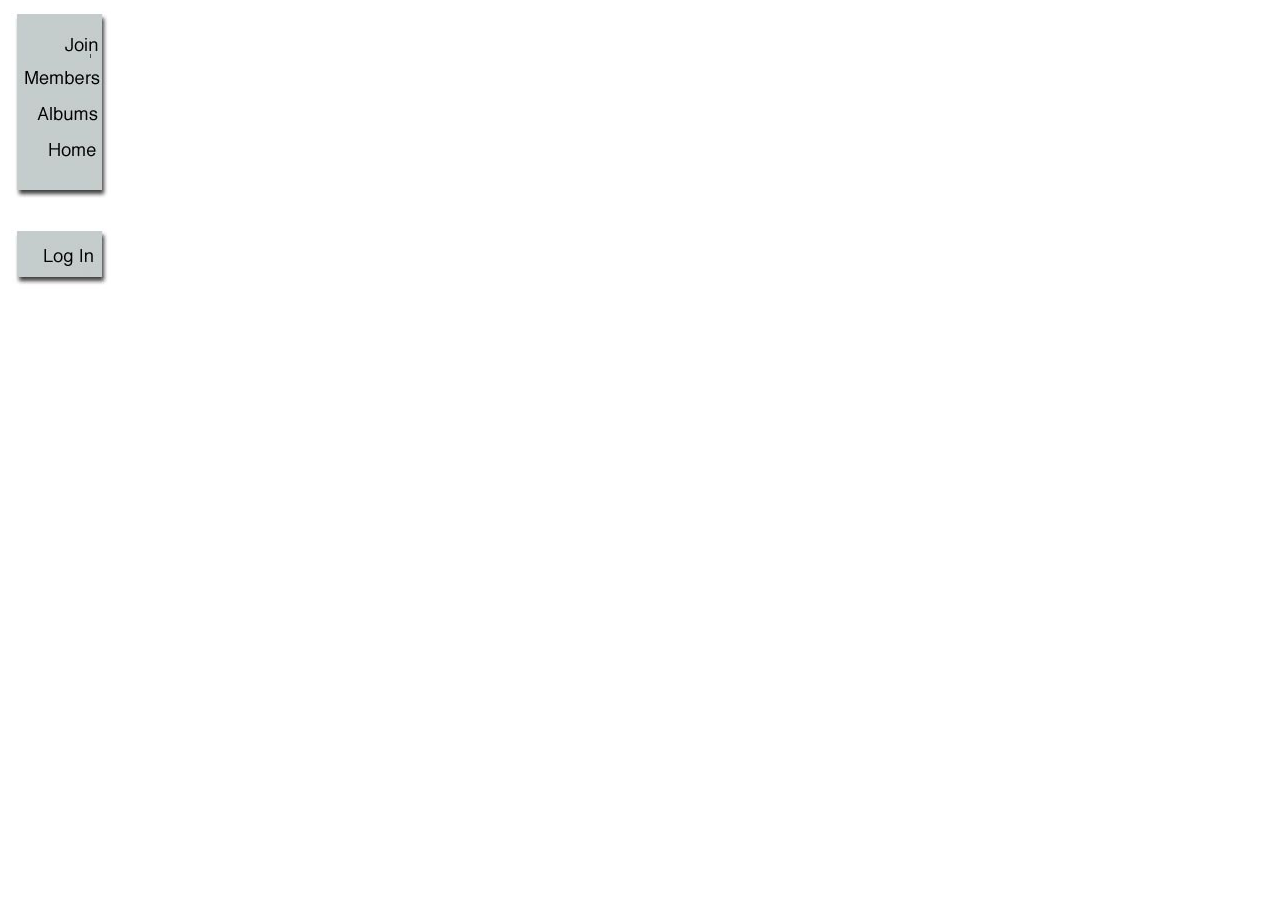
<file: src/main/webapp/menu.html>
<!DOCTYPE HTML PUBLIC "-//W3C//DTD HTML 4.0 Transitional//EN">
<HTML>
<BODY>
<TABLE border=0 >
<TR><TD><IMG src="Pictures/menutop.jpg" border=0><BR>
<A href="join.html" onMouseOver="document.Join.src='Pictures/joinover.jpg'"
                            onClick="document.Join.src='Pictures/joinselected.jpg'"
				    onMouseOut="document.Join.src='Pictures/join.jpg'"
                            target="main">
                            <IMG src="Pictures/join.jpg" alt="Join" name=Join border=0></A><BR>
<A href="members.html" onMouseOver="document.Members.src='Pictures/membersover.jpg'"
                            onClick="document.Members.src='Pictures/membersselected.jpg'"
				    onMouseOut="document.Members.src='Pictures/members.jpg'"
                            target="main">
                            <IMG src="Pictures/members.jpg" alt="Members" name=Members border=0></A><BR>
<A href="albums.html" onMouseOver="document.Albums.src='Pictures/albumsover.jpg'"
                            onClick="document.Albums.src='Pictures/albumsselected.jpg'"
                            onMouseOut="document.Albums.src='Pictures/albums.jpg'"
                            target="main">
                            <IMG src="Pictures/albums.jpg" alt="Albums" name=Albums border=0></A><BR>
<A href="front.html" onMouseOver="document.Home.src='Pictures/homeover.jpg'"
                            onClick="document.Home.src='Pictures/homeselected.jpg'"
                            onMouseOut="document.Home.src='Pictures/home.jpg'"
				    target="main">
                            <IMG src="Pictures/home.jpg" alt="Home" name=Home border=0></A><BR>
<IMG src="Pictures/menubottom.jpg" border=0></TD></TR>
<TR><TD></TD></TR>
<TR><TD></TD></TR>
<TR><TD></TD></TR>
<TR><TD><A href="login.html" onMouseOver="document.Login.src='Pictures/loginover.jpg'"
                            onClick="document.Login.src='Pictures/loginselected.jpg'"
				    onMouseOut="document.Login.src='Pictures/login.jpg'"
                            target="main">
                            <IMG src="Pictures/login.jpg" alt="Login" name=Login border=0></A></TD></TR>
<TR><TD></TD></TR>
<TR><TD></TD></TR>
<TR><TD></TD></TR>
</TABLE>
</BODY>
</HTML>
</file>
